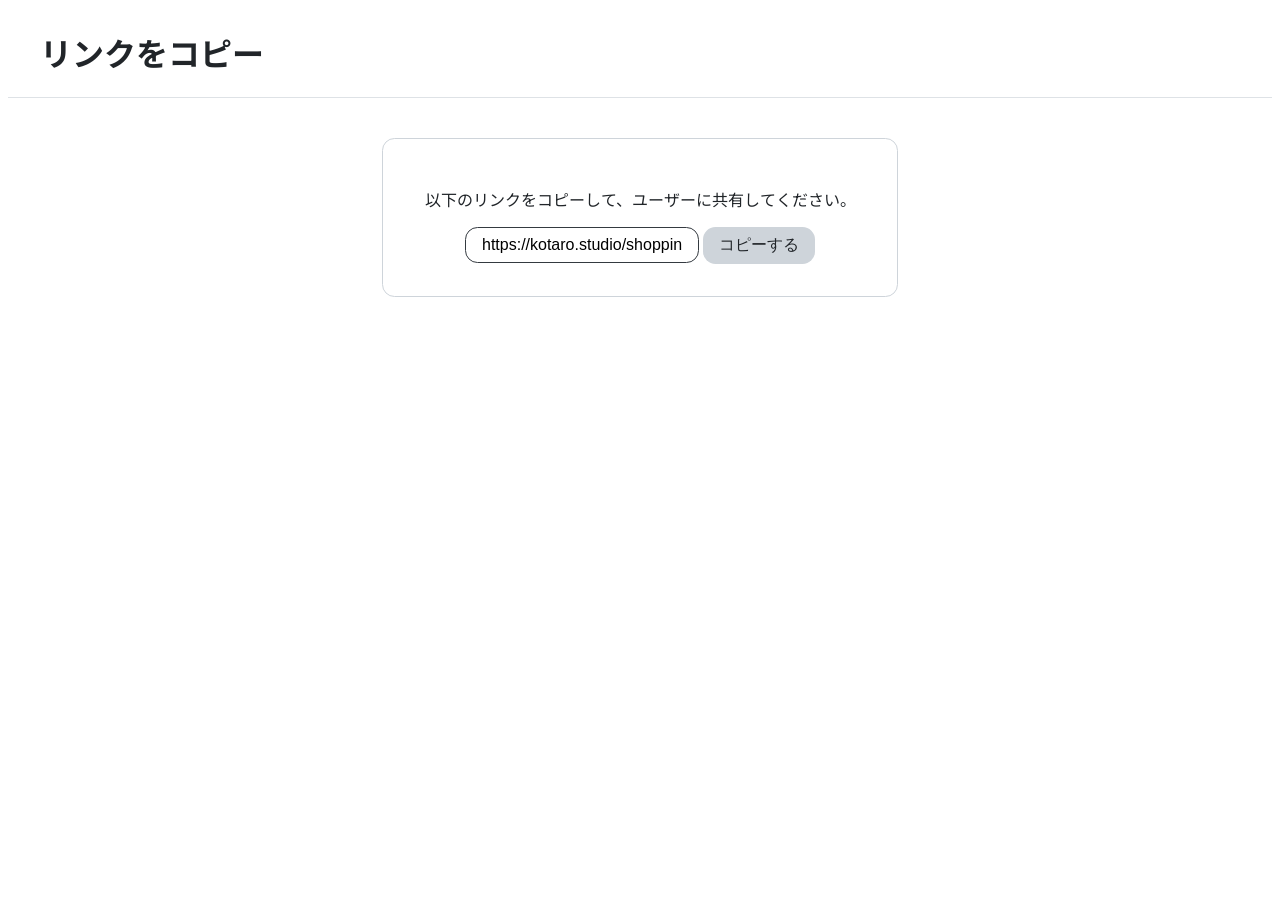
<file: admin/copy-link/index.html>
<!doctype html>
<html lang="ja">
  <head>
    <meta charset="UTF-8">
    <meta name="viewport" content="width=device-width, initial-scale=1.0">
    <title>リンクをコピー</title>
    <style>
      @import url('https://fonts.googleapis.com/css2?family=Noto+Sans+JP:wght@100..900&display=swap');
    </style>
    <link rel="stylesheet" href="style.css">
    <script type="module" src="copylink.js"></script>
  </head>
  <body>
    <header id="header">
      <h1 class="noto-sans-jp-bold">リンクをコピー</h1>
    </header>
    <div class="copy-link-container">
      <p>以下のリンクをコピーして、ユーザーに共有してください。</p>
      <input type="text" class="input-box" id="copy-link-input" readonly>
      <button class="button" id="copy-link-button">コピーする</button>
    </div>  
  </body>
</html>
</file>
<file: admin/copy-link/style.css>
@import "../../font.css";
@import "../../header.css";
@import "../../globals.css";

body {
  font-family: "Noto Sans JP", sans-serif;
  font-optical-sizing: auto;
  font-weight: 400;
  font-style: normal;
  color: var(--primary-color);
  background-color: var(--background-color);
}

.copy-link-container {
  max-width: 450px;
  margin: 40px auto;
  padding: var(--container-padding);
  border: 1px solid var(--background-color-darker);
  border-radius: var(--border-radius);
  text-align: center;
}
</file>
